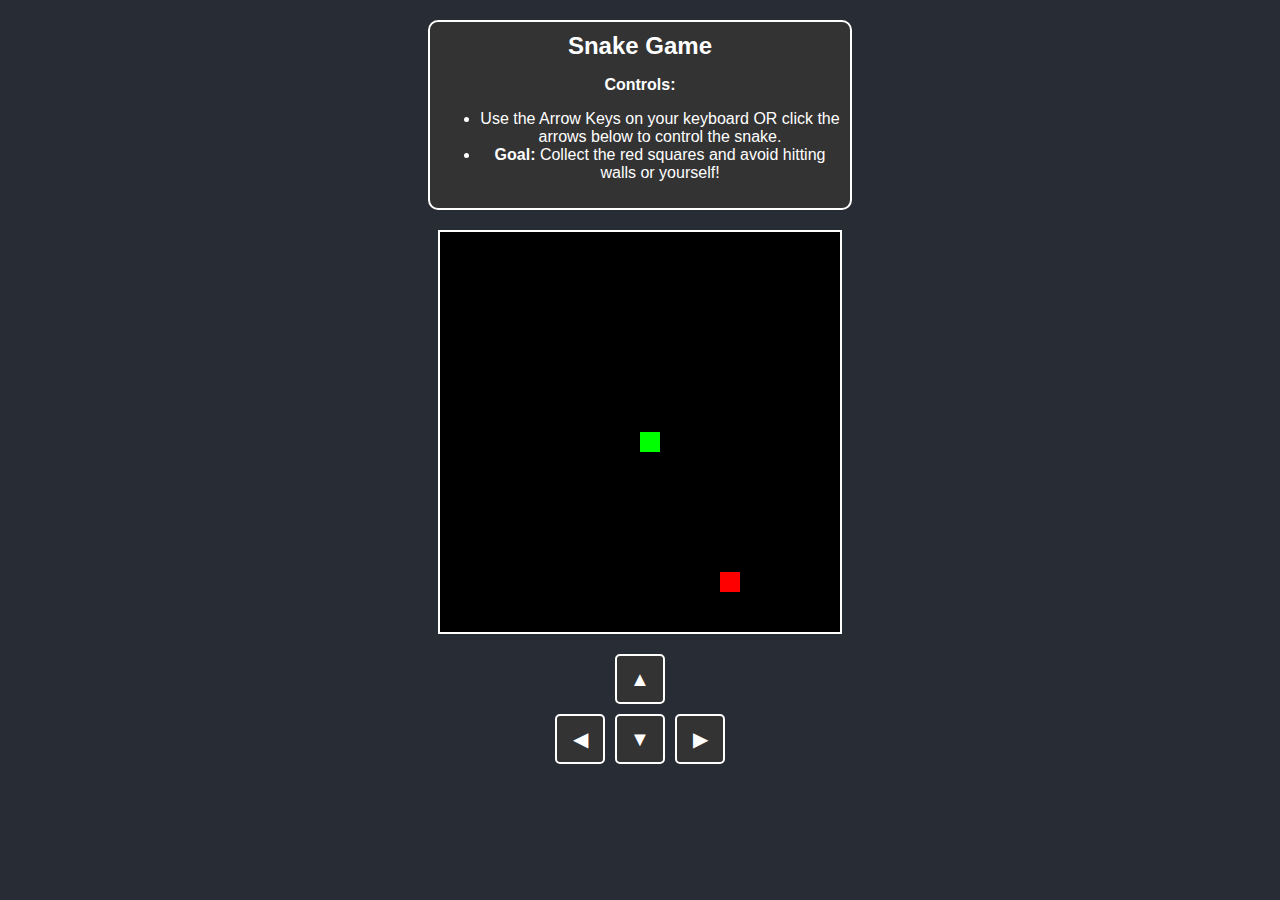
<file: Snake Game OpenAI/index.html>
<!DOCTYPE html>
<html lang="en">
<head>
    <meta charset="UTF-8">
    <meta name="viewport" content="width=device-width, initial-scale=1.0">
    <title>Snake Game</title>
    <link rel="stylesheet" href="style.css">
</head>
<body>
    <!-- Instruction Panel -->
    <div class="info-panel">
        <h1>Snake Game</h1>
        <p><b>Controls:</b></p>
        <ul>
            <li>Use the Arrow Keys on your keyboard OR click the arrows below to control the snake.</li>
            <li><b>Goal:</b> Collect the red squares and avoid hitting walls or yourself!</li>
        </ul>
    </div>

    <!-- Game Board -->
    <div class="game-board" id="gameBoard"></div>

    <!-- Onscreen Arrow Buttons -->
    <div class="controls">
        <button id="up" class="control-button">▲</button>
        <div class="middle-buttons">
            <button id="left" class="control-button">◀</button>
            <button id="down" class="control-button">▼</button>
            <button id="right" class="control-button">▶</button>
        </div>
    </div>

    <script src="script.js"></script>
</body>
</html>
</file>
<file: Snake Game OpenAI/style.css>
/* General Body Styling */
body {
    display: flex;
    flex-direction: column;
    align-items: center;
    margin: 0;
    background-color: #282c34;
    font-family: Arial, sans-serif;
    color: white;
}

/* Info Panel */
.info-panel {
    text-align: center;
    margin: 20px 0;
    padding: 10px;
    background-color: #333;
    color: #fff;
    border: 2px solid white;
    border-radius: 10px;
    width: 90%;
    max-width: 400px;
}

.info-panel h1 {
    margin: 0;
    font-size: 24px;
}

/* Game Board Styling */
.game-board {
    position: relative;
    width: 400px;
    height: 400px;
    background-color: black;
    border: 2px solid white;
    display: grid;
    grid-template-rows: repeat(20, 20px);
    grid-template-columns: repeat(20, 20px);
}

/* Snake and Food */
.snake {
    background-color: #00ff00;
    width: 100%;
    height: 100%;
}

.food {
    background-color: #ff0000;
    width: 100%;
    height: 100%;
}

/* Onscreen Controls Styling */
.controls {
    margin-top: 20px;
    display: flex;
    flex-direction: column;
    align-items: center;
    gap: 10px;
}

.middle-buttons {
    display: flex;
    gap: 10px;
}

.control-button {
    width: 50px;
    height: 50px;
    background-color: #333;
    color: white;
    font-size: 20px;
    border: 2px solid white;
    border-radius: 5px;
    cursor: pointer;
    text-align: center;
}

.control-button:active {
    background-color: #555;
}
</file>
